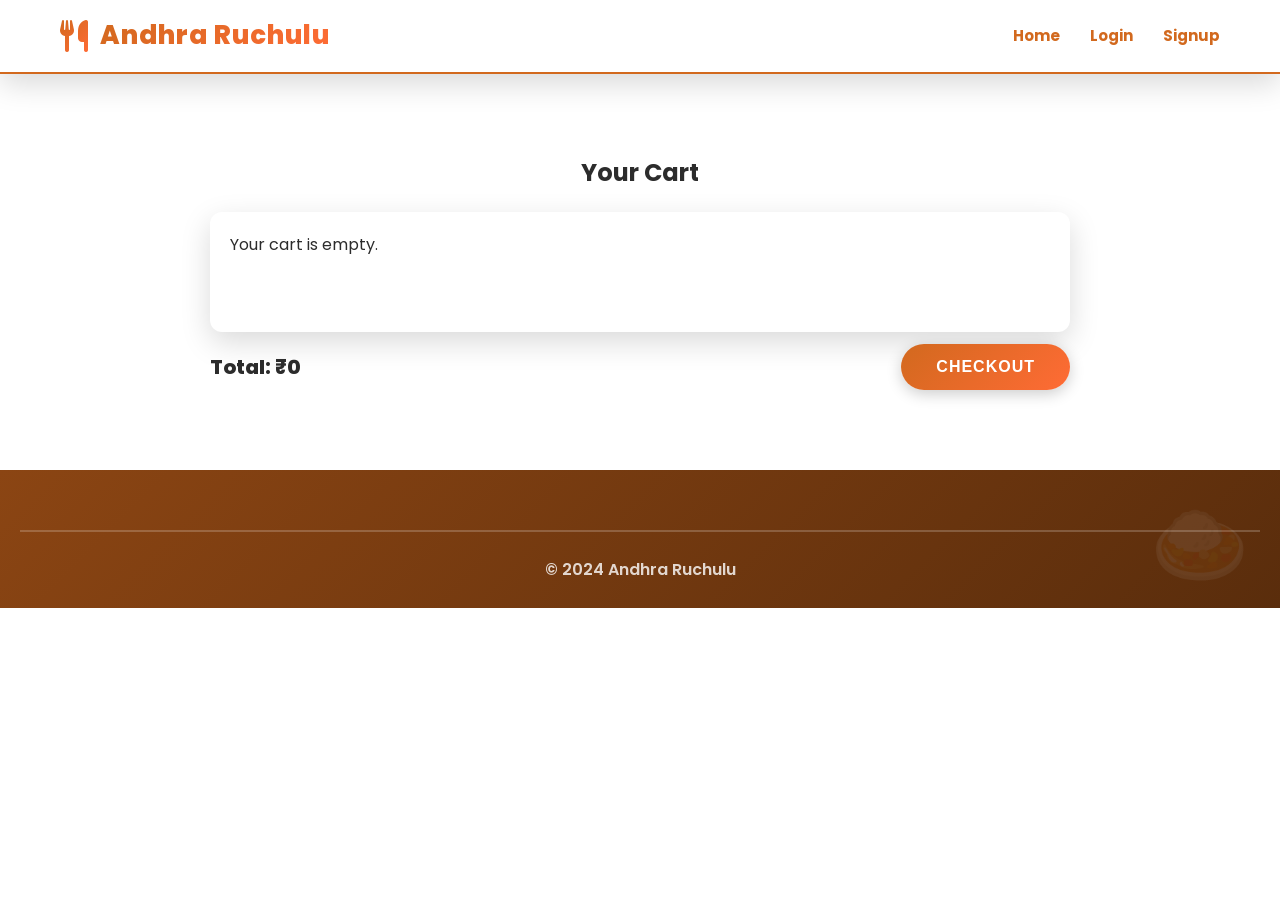
<file: cart.html>
<!DOCTYPE html>
<html lang="en">
<head>
    <meta charset="UTF-8">
    <meta name="viewport" content="width=device-width, initial-scale=1.0">
    <title>Cart - Andhra Ruchulu</title>
    <link href="index.css" rel="stylesheet">
    <link rel="stylesheet" href="https://cdnjs.cloudflare.com/ajax/libs/font-awesome/6.4.0/css/all.min.css">
    <link href="https://fonts.googleapis.com/css2?family=Poppins:wght@300;400;500;600;700;800&display=swap" rel="stylesheet">
</head>
<body>
    <nav class="navbar">
        <div class="nav-container">
            <div class="logo">
                <i class="fas fa-utensils"></i>
                <h1>Andhra Ruchulu</h1>
            </div>
            <ul class="nav-menu">
                <li><a href="index.html">Home</a></li>
                <li><a href="login.html">Login</a></li>
                <li><a href="signup.html">Signup</a></li>
            </ul>
            <div class="hamburger">
                <span></span>
                <span></span>
                <span></span>
            </div>
        </div>
    </nav>

    <section style="padding:80px 20px; max-width:900px; margin:0 auto;">
        <h2 style="text-align:center; margin-bottom:20px;">Your Cart</h2>
        <div id="cart-items" style="background:#fff; padding:20px; border-radius:12px; box-shadow:var(--shadow); min-height:120px;"></div>
        <div class="cart-actions">
            <div class="cart-total">Total: <span id="cart-total">₹0</span></div>
            <div>
                <button id="checkout-btn" class="btn btn-primary">Checkout</button>
            </div>
        </div>
    </section>

    <footer>
        <div class="footer-bottom">
            <p>&copy; 2024 Andhra Ruchulu</p>
        </div>
    </footer>
    <script src="script.js"></script>
</body>
</html>
</file>
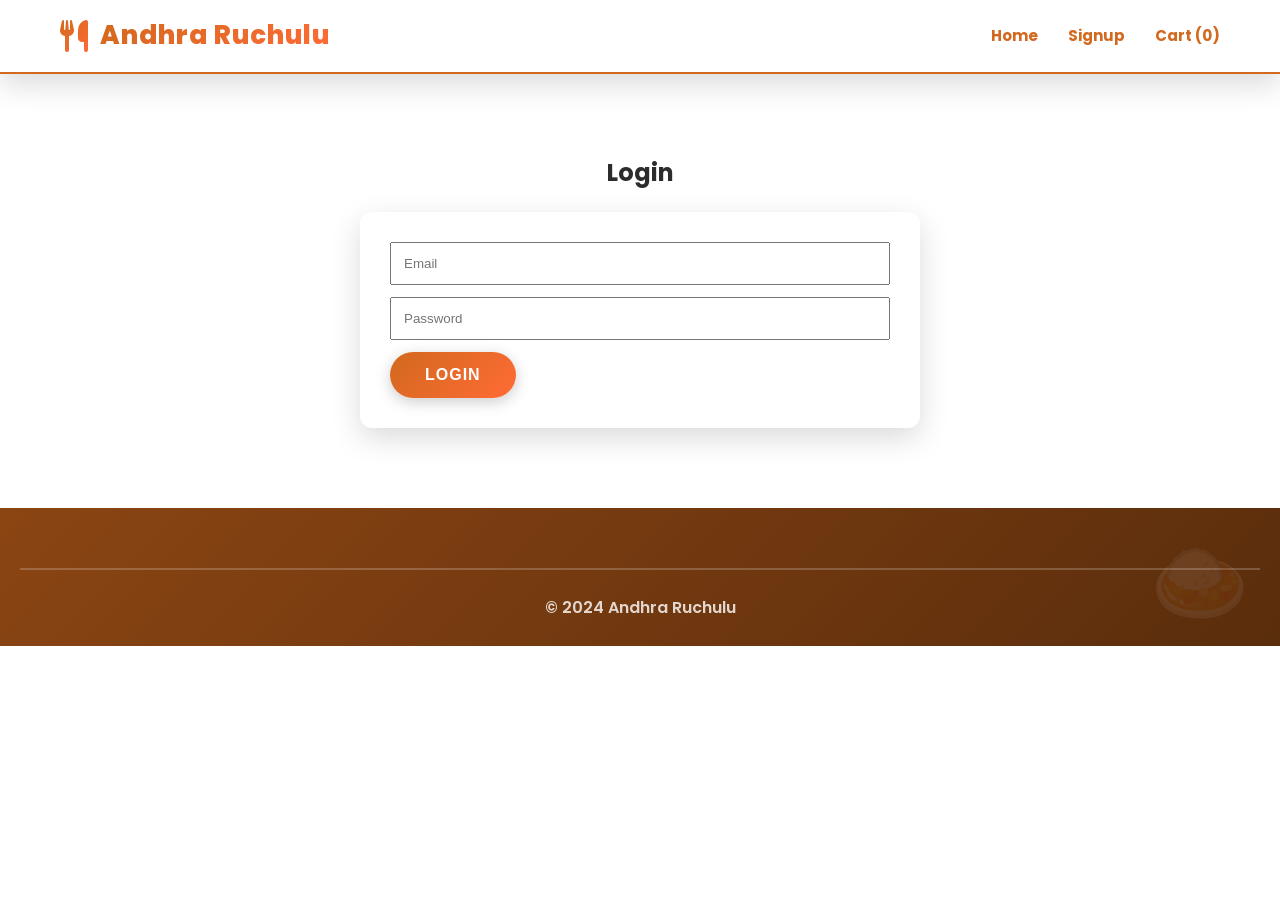
<file: login.html>
<!DOCTYPE html>
<html lang="en">
<head>
    <meta charset="UTF-8">
    <meta name="viewport" content="width=device-width, initial-scale=1.0">
    <title>Login - Andhra Ruchulu</title>
    <link href="index.css" rel="stylesheet">
    <link rel="stylesheet" href="https://cdnjs.cloudflare.com/ajax/libs/font-awesome/6.4.0/css/all.min.css">
    <link href="https://fonts.googleapis.com/css2?family=Poppins:wght@300;400;500;600;700;800&display=swap" rel="stylesheet">
</head>
<body>
    <nav class="navbar">
        <div class="nav-container">
            <div class="logo">
                <i class="fas fa-utensils"></i>
                <h1>Andhra Ruchulu</h1>
            </div>
            <ul class="nav-menu">
                <li><a href="index.html">Home</a></li>
                <li><a href="signup.html">Signup</a></li>
                <li><a href="cart.html">Cart <span id="cart-count">(0)</span></a></li>
            </ul>
            <div class="hamburger">
                <span></span>
                <span></span>
                <span></span>
            </div>
        </div>
    </nav>

    <section style="padding:80px 20px; max-width:600px; margin:0 auto;">
        <h2 style="text-align:center; margin-bottom:20px;">Login</h2>
        <div style="background:#fff; padding:30px; border-radius:12px; box-shadow:var(--shadow);">
            <form id="login-form">
                <input type="email" name="email" placeholder="Email" required style="width:100%; padding:12px; margin-bottom:12px;">
                <input type="password" name="password" placeholder="Password" required style="width:100%; padding:12px; margin-bottom:12px;">
                <button class="btn btn-primary" type="submit">Login</button>
            </form>
        </div>
    </section>

    <footer>
        <div class="footer-bottom">
            <p>&copy; 2024 Andhra Ruchulu</p>
        </div>
    </footer>
    <script src="script.js"></script>
</body>
</html>
</file>
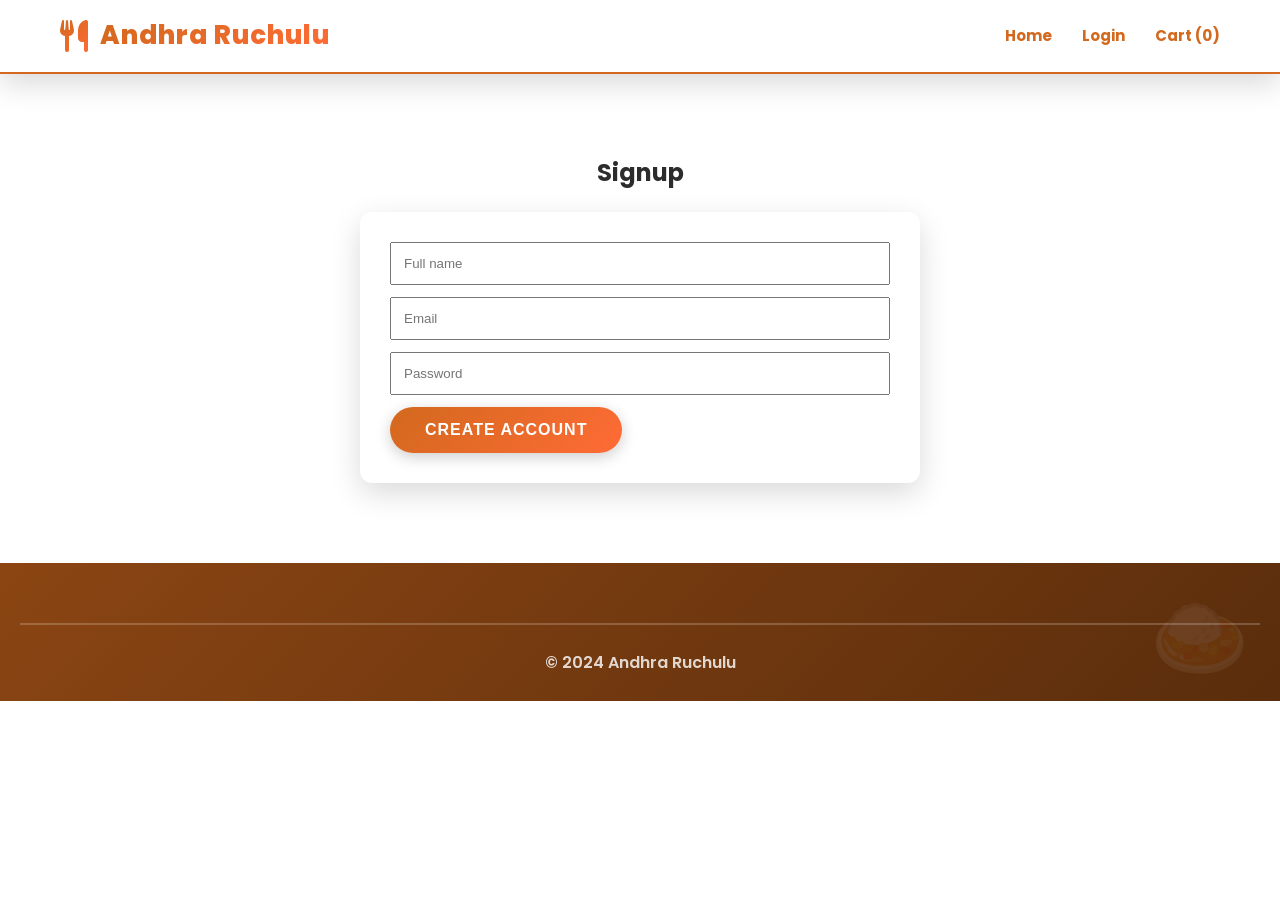
<file: signup.html>
<!DOCTYPE html>
<html lang="en">
<head>
    <meta charset="UTF-8">
    <meta name="viewport" content="width=device-width, initial-scale=1.0">
    <title>Signup - Andhra Ruchulu</title>
    <link href="index.css" rel="stylesheet">
    <link rel="stylesheet" href="https://cdnjs.cloudflare.com/ajax/libs/font-awesome/6.4.0/css/all.min.css">
    <link href="https://fonts.googleapis.com/css2?family=Poppins:wght@300;400;500;600;700;800&display=swap" rel="stylesheet">
</head>
<body>
    <nav class="navbar">
        <div class="nav-container">
            <div class="logo">
                <i class="fas fa-utensils"></i>
                <h1>Andhra Ruchulu</h1>
            </div>
            <ul class="nav-menu">
                <li><a href="index.html">Home</a></li>
                <li><a href="login.html">Login</a></li>
                <li><a href="cart.html">Cart <span id="cart-count">(0)</span></a></li>
            </ul>
            <div class="hamburger">
                <span></span>
                <span></span>
                <span></span>
            </div>
        </div>
    </nav>

    <section style="padding:80px 20px; max-width:600px; margin:0 auto;">
        <h2 style="text-align:center; margin-bottom:20px;">Signup</h2>
        <div style="background:#fff; padding:30px; border-radius:12px; box-shadow:var(--shadow);">
            <form id="signup-form">
                <input type="text" name="name" placeholder="Full name" required style="width:100%; padding:12px; margin-bottom:12px;">
                <input type="email" name="email" placeholder="Email" required style="width:100%; padding:12px; margin-bottom:12px;">
                <input type="password" name="password" placeholder="Password" required style="width:100%; padding:12px; margin-bottom:12px;">
                <button class="btn btn-primary" type="submit">Create Account</button>
            </form>
        </div>
    </section>

    <footer>
        <div class="footer-bottom">
            <p>&copy; 2024 Andhra Ruchulu</p>
        </div>
    </footer>
    <script src="script.js"></script>
</body>
</html>
</file>
<file: index.css>
/* ==================== GLOBAL STYLES ==================== */
* {
    margin: 0;
    padding: 0;
    box-sizing: border-box;
}

:root {
    --primary-color: #D2691E;
    --primary-light: #E8804F;
    --secondary-color: #8B4513;
    --accent-color: #FF6B35;
    --text-color: #2c2c2c;
    --light-bg: #FFF8F0;
    --gradient-1: linear-gradient(135deg, #D2691E 0%, #FF6B35 100%);
    --gradient-2: linear-gradient(135deg, #8B4513 0%, #D2691E 100%);
    --white: #ffffff;
    --shadow: 0 10px 30px rgba(0, 0, 0, 0.15);
    --shadow-lg: 0 20px 50px rgba(0, 0, 0, 0.2);
    --transition: all 0.4s cubic-bezier(0.4, 0, 0.2, 1);
}

html {
    scroll-behavior: smooth;
}

body {
    font-family: 'Poppins', 'Segoe UI', Tahoma, Geneva, Verdana, sans-serif;
    color: var(--text-color);
    line-height: 1.6;
    background-color: var(--white);
    overflow-x: hidden;
}

/* Custom Scrollbar */
::-webkit-scrollbar {
    width: 12px;
}

::-webkit-scrollbar-track {
    background: #f1f1f1;
}

::-webkit-scrollbar-thumb {
    background: var(--primary-color);
    border-radius: 6px;
}

::-webkit-scrollbar-thumb:hover {
    background: var(--secondary-color);
}

.container {
    max-width: 1200px;
    margin: 0 auto;
    padding: 0 20px;
}

/* ==================== BUTTON STYLES ==================== */
.btn {
    padding: 14px 35px;
    border: none;
    border-radius: 50px;
    font-size: 16px;
    cursor: pointer;
    transition: var(--transition);
    font-weight: 700;
    text-transform: uppercase;
    letter-spacing: 1px;
    position: relative;
    overflow: hidden;
    box-shadow: 0 4px 15px rgba(0, 0, 0, 0.2);
}

.btn::before {
    content: '';
    position: absolute;
    top: 0;
    left: -100%;
    width: 100%;
    height: 100%;
    background: rgba(255, 255, 255, 0.3);
    transition: left 0.5s ease;
}

.btn:hover::before {
    left: 100%;
}

.btn-primary {
    background: var(--gradient-1);
    color: var(--white);
}

.btn-primary:hover {
    transform: translateY(-3px);
    box-shadow: 0 15px 40px rgba(210, 105, 30, 0.4);
}

/* ==================== NAVIGATION BAR ==================== */
.navbar {
    background: var(--white);
    padding: 15px 0;
    box-shadow: var(--shadow);
    position: sticky;
    top: 0;
    z-index: 100;
    backdrop-filter: blur(10px);
    background: rgba(255, 255, 255, 0.95);
    border-bottom: 2px solid var(--primary-color);
}

.nav-container {
    max-width: 1200px;
    margin: 0 auto;
    padding: 0 20px;
    display: flex;
    justify-content: space-between;
    align-items: center;
}

.logo {
    display: flex;
    align-items: center;
    gap: 12px;
    cursor: pointer;
    transition: var(--transition);
}

.logo:hover {
    transform: scale(1.05);
}

.logo i {
    font-size: 32px;
    background: var(--gradient-1);
    -webkit-background-clip: text;
    -webkit-text-fill-color: transparent;
    background-clip: text;
    animation: pulse 2s ease-in-out infinite;
}

@keyframes pulse {
    0%, 100% { transform: scale(1); }
    50% { transform: scale(1.1); }
}

.logo h1 {
    font-size: 26px;
    background: var(--gradient-1);
    -webkit-background-clip: text;
    -webkit-text-fill-color: transparent;
    background-clip: text;
    font-weight: 800;
    letter-spacing: 1px;
}

.nav-menu {
    display: flex;
    list-style: none;
    gap: 30px;
}

.nav-menu a {
    text-decoration: none;
    color: var(--primary-color);
    font-weight: 700;
    transition: var(--transition);
    position: relative;
    font-size: 15px;
}

.nav-menu a::after {
    content: '';
    position: absolute;
    bottom: -5px;
    left: 0;
    width: 0;
    height: 3px;
    background: var(--gradient-1);
    transition: width 0.4s cubic-bezier(0.4, 0, 0.2, 1);
}

.nav-menu a:hover::after {
    width: 100%;
}

.hamburger {
    display: none;
    flex-direction: column;
    cursor: pointer;
    gap: 6px;
}

.hamburger span {
    width: 28px;
    height: 3px;
    background: var(--primary-color);
    border-radius: 3px;
    transition: var(--transition);
}

/* ==================== HERO SECTION ==================== */

.hero {
    background: var(--gradient-2);
    color: var(--white);
    padding: 0;
    min-height: 0;
}

.hero-image {
    position: relative;
    width: 100%;
    min-height: 70vh;
    overflow: hidden;
}

.hero-image img {
    width: 100%;
    height: 100%;
    min-height: 70vh;
    object-fit: cover;
    display: block;
}

.hero-image::after {
    content: '';
    position: absolute;
    inset: 0;
    background: linear-gradient(90deg, rgba(0,0,0,0.5), rgba(0,0,0,0.2));
    pointer-events: none;
}

.hero-overlay {
    position: absolute;
    inset: 0;
    display: flex;
    flex-direction: column;
    justify-content: center;
    align-items: flex-start;
    padding: 0 8%;
    z-index: 2;
}

.hero-tag {
    display: inline-block;
    background: rgba(255, 255, 255, 0.15);
    color: #fff;
    padding: 8px 14px;
    border-radius: 999px;
    font-size: 14px;
    font-weight: 600;
    letter-spacing: 1px;
    text-transform: uppercase;
    margin-bottom: 12px;
    backdrop-filter: blur(6px);
}

.hero-overlay h2 {
    max-width: 600px;
    font-size: 42px;
    line-height: 1.2;
    font-weight: 800;
    text-shadow: 0 6px 22px rgba(0,0,0,0.4);
}

@media (max-width: 1024px) {
    .hero-image {
        min-height: 56vh;
    }

    .hero-image img {
        min-height: 56vh;
    }

    .hero-overlay h2 {
        font-size: 34px;
    }
}

@media (max-width: 768px) {
    .hero-image {
        min-height: 44vh;
    }

    .hero-image img {
        min-height: 44vh;
    }

    .hero-overlay {
        padding: 0 20px;
    }

    .hero-overlay h2 {
        font-size: 24px;
    }
}


.hero::before {
    content: '';
    position: absolute;
    top: -50%;
    right: -10%;
    width: 500px;
    height: 500px;
    background: radial-gradient(circle, rgba(255, 107, 53, 0.3) 0%, transparent 70%);
    border-radius: 50%;
    animation: float 20s ease-in-out infinite;
}

.hero::after {
    content: '';
    position: absolute;
    bottom: -20%;
    left: -5%;
    width: 400px;
    height: 400px;
    background: radial-gradient(circle, rgba(255, 255, 255, 0.1) 0%, transparent 70%);
    border-radius: 50%;
    animation: float 15s ease-in-out infinite reverse;
}

@keyframes float {
    0%, 100% { transform: translateY(0px); }
    50% { transform: translateY(-30px); }
}

.hero-content {
    position: relative;
    z-index: 2;
    animation: slideUp 0.8s ease;
}

.hero-content h2 {
    font-size: 56px;
    margin-bottom: 15px;
    font-weight: 800;
    text-shadow: 2px 2px 4px rgba(0, 0, 0, 0.3);
    letter-spacing: 2px;
}

.hero-content p {
    font-size: 22px;
    margin-bottom: 35px;
    opacity: 0.95;
    font-weight: 500;
    text-shadow: 1px 1px 2px rgba(0, 0, 0, 0.2);
}

/* ==================== ABOUT SECTION ==================== */
.about {
    padding: 100px 20px;
    background: linear-gradient(135deg, var(--light-bg) 0%, #fff5ea 100%);
}

.about h2 {
    text-align: center;
    font-size: 42px;
    margin-bottom: 60px;
    background: var(--gradient-1);
    -webkit-background-clip: text;
    -webkit-text-fill-color: transparent;
    background-clip: text;
    font-weight: 800;
}

.about-content {
    display: grid;
    grid-template-columns: 1fr 1fr;
    gap: 50px;
    align-items: center;
}

.about-text p {
    margin-bottom: 20px;
    font-size: 16px;
    line-height: 1.9;
    color: #555;
    transition: var(--transition);
}

.about-text p:hover {
    color: var(--primary-color);
    transform: translateX(10px);
}

.about-image {
    position: relative;
    perspective: 1000px;
}

.about-image::before {
    content: '';
    position: absolute;
    top: -20px;
    left: -20px;
    right: 20px;
    bottom: 20px;
    background: var(--gradient-1);
    border-radius: 15px;
    z-index: -1;
    opacity: 0.3;
}

.about-image img {
    width: 100%;
    border-radius: 15px;
    box-shadow: var(--shadow-lg);
    transition: var(--transition);
    transform: rotateY(0deg);
}

.about-image:hover img {
    transform: rotateY(5deg) scale(1.02);
    box-shadow: 0 30px 60px rgba(210, 105, 30, 0.3);
}

/* ==================== MENU SECTION ==================== */
.menu {
    padding: 100px 20px;
    background: linear-gradient(135deg, #fafafa 0%, #f5f5f5 100%);
    position: relative;
}

.menu::before {
    content: '🍛';
    position: absolute;
    top: 20px;
    right: 50px;
    font-size: 100px;
    opacity: 0.1;
    z-index: 0;
}

.menu h2 {
    text-align: center;
    font-size: 42px;
    margin-bottom: 60px;
    background: var(--gradient-1);
    -webkit-background-clip: text;
    -webkit-text-fill-color: transparent;
    background-clip: text;
    font-weight: 800;
}

.menu-categories {
    display: grid;
    grid-template-columns: repeat(auto-fit, minmax(280px, 1fr));
    gap: 35px;
    position: relative;
    z-index: 1;
}

.menu-category {
    background: var(--white);
    padding: 30px;
    border-radius: 15px;
    box-shadow: 0 5px 20px rgba(0, 0, 0, 0.08);
    transition: var(--transition);
    border-top: 4px solid var(--primary-color);
    position: relative;
    overflow: hidden;
}

.menu-category::before {
    content: '';
    position: absolute;
    top: 0;
    left: 0;
    right: 0;
    bottom: 0;
    background: linear-gradient(135deg, var(--primary-color), var(--accent-color));
    opacity: 0;
    transition: var(--transition);
    z-index: -1;
}

.menu-category:hover {
    transform: translateY(-15px);
    box-shadow: 0 20px 50px rgba(210, 105, 30, 0.2);
}

.menu-category h3 {
    font-size: 24px;
    background: var(--gradient-1);
    -webkit-background-clip: text;
    -webkit-text-fill-color: transparent;
    background-clip: text;
    margin-bottom: 20px;
    font-weight: 700;
    border-bottom: 3px solid var(--primary-color);
    padding-bottom: 15px;
}

.menu-items {
    display: flex;
    flex-direction: column;
    gap: 18px;
}

.menu-item {
    background: linear-gradient(135deg, var(--light-bg) 0%, #fff8f0 100%);
    padding: 18px;
    border-radius: 12px;
    transition: var(--transition);
    border-left: 5px solid var(--accent-color);
    position: relative;
    overflow: hidden;
}

.menu-item::before {
    content: '';
    position: absolute;
    top: 0;
    left: -100%;
    width: 100%;
    height: 100%;
    background: linear-gradient(90deg, transparent, rgba(255, 255, 255, 0.5), transparent);
    transition: left 0.5s ease;
}

.menu-item:hover::before {
    left: 100%;
}

.menu-item:hover {
    transform: translateX(12px);
    box-shadow: 0 10px 25px rgba(210, 105, 30, 0.15);
}

.item-header {
    display: flex;
    justify-content: space-between;
    align-items: center;
    margin-bottom: 10px;
}

.menu-item h4 {
    font-size: 17px;
    color: var(--secondary-color);
    font-weight: 700;
}

.price {
    color: var(--accent-color);
    font-weight: 800;
    font-size: 19px;
    background: linear-gradient(135deg, var(--primary-color), var(--accent-color));
    -webkit-background-clip: text;
    -webkit-text-fill-color: transparent;
    background-clip: text;
}

.menu-item p {
    font-size: 14px;
    color: #777;
    font-style: italic;
}

/* ==================== GALLERY SECTION ==================== */
.gallery {
    padding: 100px 20px;
    background: linear-gradient(135deg, var(--light-bg) 0%, #fffbf7 100%);
}

.gallery h2 {
    text-align: center;
    font-size: 42px;
    margin-bottom: 60px;
    background: var(--gradient-1);
    -webkit-background-clip: text;
    -webkit-text-fill-color: transparent;
    background-clip: text;
    font-weight: 800;
}

.gallery-grid {
    display: grid;
    grid-template-columns: repeat(auto-fit, minmax(280px, 1fr));
    gap: 30px;
}

.gallery-item {
    position: relative;
    overflow: hidden;
    border-radius: 20px;
    height: 300px;
    box-shadow: 0 10px 30px rgba(0, 0, 0, 0.15);
    cursor: pointer;
    group: true;
}

.gallery-item img {
    width: 100%;
    height: 100%;
    object-fit: cover;
    transition: var(--transition);
    filter: brightness(1);
}

.gallery-item:hover img {
    transform: scale(1.15) rotate(2deg);
    filter: brightness(0.7) saturate(1.3);
}

.gallery-item p {
    position: absolute;
    bottom: 0;
    left: 0;
    right: 0;
    background: linear-gradient(180deg, transparent, rgba(0, 0, 0, 0.9));
    color: var(--white);
    padding: 30px 20px 20px;
    transform: translateY(100%);
    transition: var(--transition);
    text-align: center;
    font-weight: 700;
    font-size: 18px;
}

.gallery-item:hover p {
    transform: translateY(0);
}

.gallery-item::before {
    content: '👁️ View';
    position: absolute;
    top: 50%;
    left: 50%;
    transform: translate(-50%, -50%) scale(0);
    background: var(--gradient-1);
    color: var(--white);
    padding: 15px 30px;
    border-radius: 50px;
    font-size: 14px;
    font-weight: 700;
    z-index: 10;
    transition: var(--transition);
    opacity: 0;
}

.gallery-item:hover::before {
    transform: translate(-50%, -50%) scale(1);
    opacity: 1;
}

/* Image upload placeholders for user-supplied images */
.image-upload-here {
    width: 100%;
    height: 220px;
    border-radius: 16px;
    display: flex;
    align-items: center;
    justify-content: center;
    background: linear-gradient(135deg, rgba(210,105,30,0.08), rgba(255,107,53,0.04));
    color: #8b5a3c;
    position: relative;
    overflow: hidden;
    border: 2px dashed rgba(200,200,200,0.3);
}
.image-upload-here .upload-hint { font-weight: 700; opacity: 0.85; }
.about-image .image-upload-here { height: 320px; }

/* If user replaces placeholder with background-image via style, ensure it covers */
.image-upload-here[style] { background-size: cover; background-position: center; border: none; }

/* Menu item thumbnail placeholder */
.menu-item .thumb {
    width: 78px; height: 78px; border-radius: 10px; background: linear-gradient(135deg, #fff8f0, #fff3ea); border: 1px solid #f0e6e0; margin-right: 14px; flex-shrink:0;
}
.thumb[style] { background-size: cover; background-position: center; border: none; }
.menu-item { display:flex; align-items:center; }
.menu-item p { margin: 0; }


/* ==================== CONTACT SECTION ==================== */
.contact {
    padding: 100px 20px;
    background: linear-gradient(135deg, #f5f5f5 0%, #fafafa 100%);
}

.contact h2 {
    text-align: center;
    font-size: 42px;
    margin-bottom: 60px;
    background: var(--gradient-1);
    -webkit-background-clip: text;
    -webkit-text-fill-color: transparent;
    background-clip: text;
    font-weight: 800;
}

.contact-content {
    display: grid;
    grid-template-columns: 1fr 1fr;
    gap: 60px;
}

.contact-info {
    display: grid;
    gap: 25px;
}

.info-item {
    display: flex;
    gap: 20px;
    background: var(--white);
    padding: 25px;
    border-radius: 15px;
    box-shadow: 0 5px 20px rgba(0, 0, 0, 0.08);
    transition: var(--transition);
    border-left: 5px solid var(--primary-color);
}

.info-item:hover {
    transform: translateX(15px);
    box-shadow: 0 15px 40px rgba(210, 105, 30, 0.15);
}

.info-item i {
    font-size: 32px;
    background: var(--gradient-1);
    -webkit-background-clip: text;
    -webkit-text-fill-color: transparent;
    background-clip: text;
    min-width: 40px;
}

.info-item h4 {
    color: var(--secondary-color);
    margin-bottom: 5px;
    font-weight: 700;
    font-size: 18px;
}

.info-item p {
    color: #666;
    font-size: 15px;
    line-height: 1.6;
}

.contact-form {
    background: var(--white);
    padding: 40px;
    border-radius: 15px;
    box-shadow: 0 10px 40px rgba(0, 0, 0, 0.1);
}

.contact-form h3 {
    color: var(--secondary-color);
    margin-bottom: 25px;
    font-size: 24px;
    font-weight: 700;
}

.contact-form form {
    display: flex;
    flex-direction: column;
    gap: 18px;
}

.contact-form input,
.contact-form textarea {
    padding: 14px;
    border: 2px solid #e0e0e0;
    border-radius: 10px;
    font-family: inherit;
    font-size: 15px;
    transition: var(--transition);
    background: #fafafa;
}

.contact-form input::placeholder,
.contact-form textarea::placeholder {
    color: #999;
}

.contact-form input:focus,
.contact-form textarea:focus {
    outline: none;
    border-color: var(--primary-color);
    background: var(--white);
    box-shadow: 0 0 0 4px rgba(210, 105, 30, 0.1);
}

/* ==================== FOOTER ==================== */
footer {
    background: linear-gradient(135deg, var(--secondary-color), #5a2d0c);
    color: var(--white);
    padding: 60px 20px 25px;
    position: relative;
    overflow: hidden;
}

footer::before {
    content: '🍛';
    position: absolute;
    top: 10px;
    right: 30px;
    font-size: 80px;
    opacity: 0.08;
    z-index: 0;
}

.footer-content {
    max-width: 1200px;
    margin: 0 auto;
    display: grid;
    grid-template-columns: repeat(auto-fit, minmax(250px, 1fr));
    gap: 40px;
    margin-bottom: 35px;
    position: relative;
    z-index: 1;
}

.footer-section h4 {
    margin-bottom: 18px;
    font-size: 19px;
    font-weight: 700;
    position: relative;
    padding-bottom: 10px;
}

.footer-section h4::after {
    content: '';
    position: absolute;
    bottom: 0;
    left: 0;
    width: 40px;
    height: 3px;
    background: var(--primary-light);
    border-radius: 3px;
}

.footer-section ul {
    list-style: none;
}

.footer-section ul li {
    margin-bottom: 12px;
}

.footer-section a {
    color: rgba(255, 255, 255, 0.85);
    text-decoration: none;
    transition: var(--transition);
    font-size: 15px;
}

.footer-section a:hover {
    color: var(--primary-light);
    transform: translateX(5px);
}

.social-links {
    display: flex;
    gap: 18px;
    font-size: 28px;
}

.social-links a {
    display: inline-flex;
    align-items: center;
    justify-content: center;
    width: 45px;
    height: 45px;
    background: rgba(255, 255, 255, 0.15);
    border-radius: 50%;
    transition: var(--transition);
    border: 2px solid var(--primary-light);
}

.social-links a:hover {
    background: var(--primary-light);
    transform: translateY(-8px);
    box-shadow: 0 10px 25px rgba(0, 0, 0, 0.3);
}

.footer-bottom {
    text-align: center;
    padding-top: 25px;
    border-top: 2px solid rgba(255, 255, 255, 0.2);
    color: rgba(255, 255, 255, 0.8);
    font-weight: 600;
}

/* ==================== ANIMATIONS ==================== */
@keyframes slideUp {
    from {
        transform: translateY(60px);
        opacity: 0;
    }
    to {
        transform: translateY(0);
        opacity: 1;
    }
}

@keyframes slideDown {
    from {
        transform: translateY(-60px);
        opacity: 0;
    }
    to {
        transform: translateY(0);
        opacity: 1;
    }
}

@keyframes fadeIn {
    from {
        opacity: 0;
    }
    to {
        opacity: 1;
    }
}

/* ==================== RESPONSIVE DESIGN ==================== */
@media (max-width: 768px) {
    .nav-menu {
        position: absolute;
        left: -100%;
        top: 70px;
        flex-direction: column;
        background-color: var(--white);
        width: 100%;
        text-align: center;
        transition: 0.3s;
        box-shadow: var(--shadow);
        padding: 20px 0;
        gap: 0;
    }

    .nav-menu.active {
        left: 0;
    }

    .nav-menu a {
        padding: 15px 0;
        display: block;
    }

    .hamburger {
        display: flex;
    }

    .hero-content h2 {
        font-size: 38px;
        letter-spacing: 1px;
    }

    .hero-content p {
        font-size: 18px;
    }

    .hero {
        padding: 100px 20px;
        min-height: 450px;
    }

    .about-content {
        grid-template-columns: 1fr;
    }

    .about h2,
    .menu h2,
    .gallery h2,
    .contact h2 {
        font-size: 32px;
        margin-bottom: 40px;
    }

    .contact-content {
        grid-template-columns: 1fr;
        gap: 40px;
    }

    .menu-categories {
        grid-template-columns: 1fr;
    }

    .gallery-grid {
        grid-template-columns: repeat(auto-fit, minmax(200px, 1fr));
    }

    .gallery-item {
        height: 250px;
    }

    section {
        padding: 60px 20px;
    }
}

@media (max-width: 480px) {
    .logo h1 {
        font-size: 18px;
    }

    .logo i {
        font-size: 24px;
    }

    .hero-content h2 {
        font-size: 28px;
    }

    .hero-content p {
        font-size: 16px;
    }

    .btn {
        padding: 12px 24px;
        font-size: 14px;
    }

    .hero {
        padding: 80px 15px;
        min-height: 400px;
    }

    section {
        padding: 40px 15px;
    }

    .about h2,
    .menu h2,
    .gallery h2,
    .contact h2 {
        font-size: 26px;
        margin-bottom: 30px;
    }

    .menu-item {
        padding: 15px;
    }

    .contact-form {
        padding: 25px;
    }

    .info-item {
        padding: 20px;
        gap: 15px;
    }

    .info-item i {
        font-size: 24px;
    }

    .gallery-item {
        height: 200px;
    }

    .hero::before,
    .hero::after {
        display: none;
    }

    .about-image::before {
        display: none;
    }
}

@media (max-width: 360px) {
    .hero-content h2 {
        font-size: 24px;
    }

    .nav-menu {
        top: 65px;
    }

    .logo h1 {
        font-size: 16px;
    }

    .btn {
        padding: 10px 20px;
        font-size: 13px;
        letter-spacing: 0;
    }
}

/* ==================== GALLERY BUTTONS & CART PAGE ==================== */
.gallery-item { display: flex; flex-direction: column; justify-content: flex-end; padding: 16px; }
.gallery-item .add-to-cart { margin-top: 12px; align-self: center; padding: 10px 18px; border-radius: 10px; }
.gallery-item p { margin-top: 8px; font-weight: 700; }

#cart-items table { width: 100%; border-collapse: collapse; margin-bottom: 16px; }
#cart-items th, #cart-items td { padding: 12px 8px; border-bottom: 1px solid #eee; text-align: left; }
#cart-items input[type="number"] { padding: 8px; border-radius: 6px; border: 1px solid #ddd; }

.cart-actions { display:flex; justify-content: space-between; align-items: center; gap: 12px; margin-top: 12px; }
.cart-total { font-size: 20px; font-weight: 800; }

@media (max-width: 768px) {
    #cart-items table { font-size: 14px; }
}
</file>
